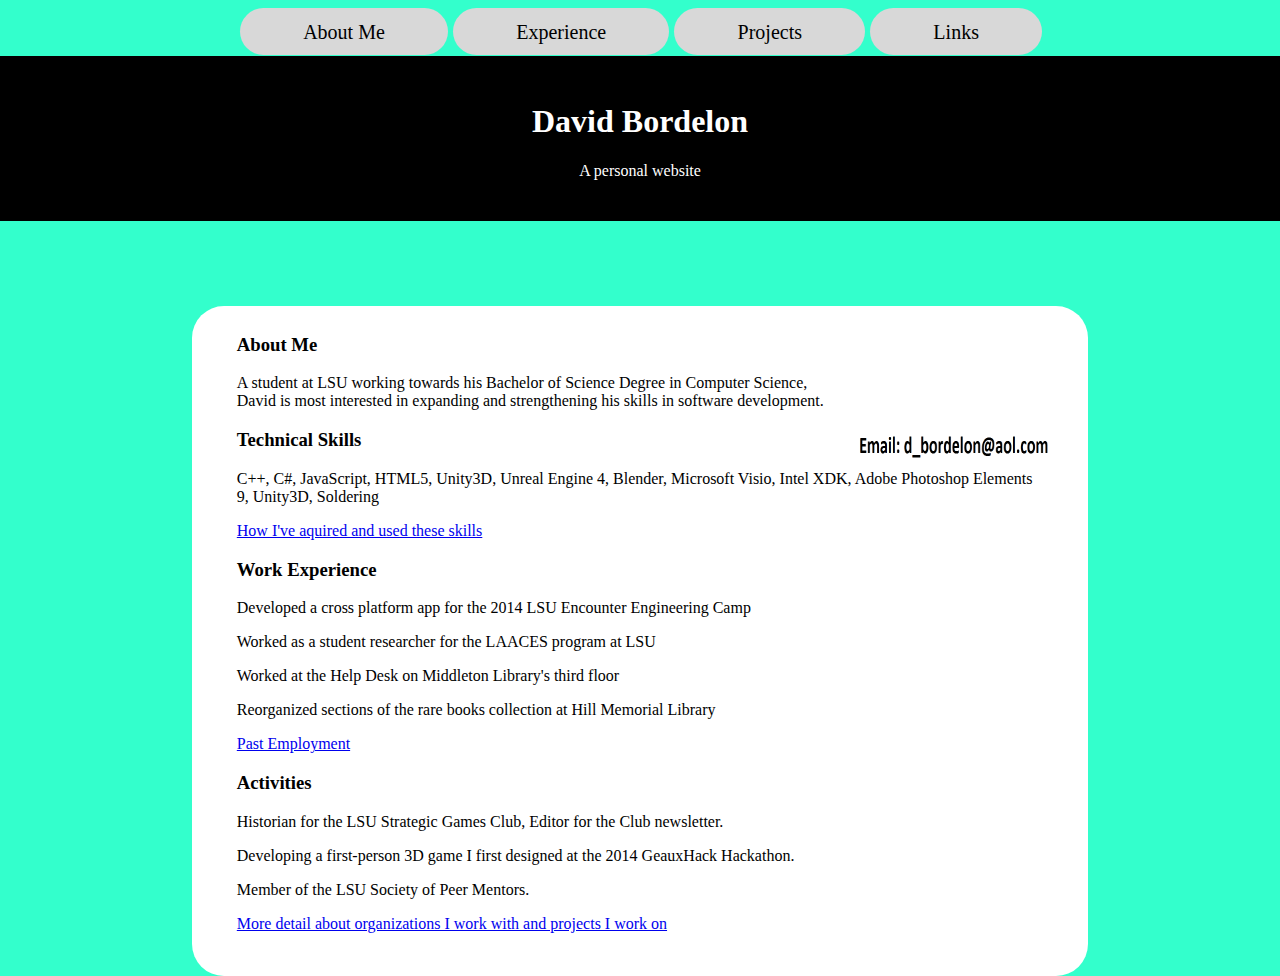
<file: index.html>
<!DOCTYPE html>
<html>
	<head>
	 <link href='style.css' rel='stylesheet'>
	</head>
  <body>
    <div class="nav">
        <div class="container">
        	<ul>
        	  <a href="index.html" style="text-decoration:none;"><li>About Me</li></a>
        	  <a href="experience.html" style="text-decoration:none;"><li>Experience</li></a>
			  <a href="projects.html" style="text-decoration:none;"><li>Projects</li></a>
        	  <a href="links.html" style="text-decoration:none;"><li>Links</li></a>
        	</ul>
    	</div>
	</div>
	<div class="jumbotron">
	   <div class="container">
	       <h1>David Bordelon</h1>
	       <p>A personal website</p>
	   </div> 
	</div>
	<div class="content">
	<div class="learn-more">
	<div class="container">
	<div>
	    <h3>About Me</h3>
	    <p>A student at LSU working towards his Bachelor of Science Degree in Computer Science, <br>David is most interested in expanding and strengthening his skills in software development.</p>
	</div>
	<div class="contactPic">
		<img src="contactPic.png"></img>
	</div>
	<div>
	    <h3>Technical Skills</h3>
	    <p>C++, C#, JavaScript, HTML5, Unity3D, Unreal Engine 4, Blender, Microsoft Visio, Intel XDK, Adobe Photoshop Elements 9, Unity3D, Soldering</p>
	    <p><a href="experience.html">How I've aquired and used these skills</a></p>
	</div>
	<div>
	    <h3>Work Experience</h3>
	    <p>Developed a cross platform app for the 2014 LSU Encounter Engineering Camp</p>
	    <p>Worked as a student researcher for the LAACES program at LSU</p>
	    <p>Worked at the Help Desk on Middleton Library's third floor</p>
	    <p>Reorganized sections of the rare books collection at Hill Memorial Library</p>
	    <p><a href="experience.html">Past Employment</a></p>
	</div>
	<div>
	    <h3>Activities</h3>
	    <p>Historian for the LSU Strategic Games Club, Editor for the Club newsletter.</p>
		<p>Developing a first-person 3D game I first designed at the 2014 GeauxHack Hackathon.</p>
		<p>Member of the LSU Society of Peer Mentors.</p>
	    <p><a href="projects.html">More detail about organizations I work with and projects I work on</a></p>
	</div>
	</div>
	</div>
	</div>
  </body>
</html>
</file>
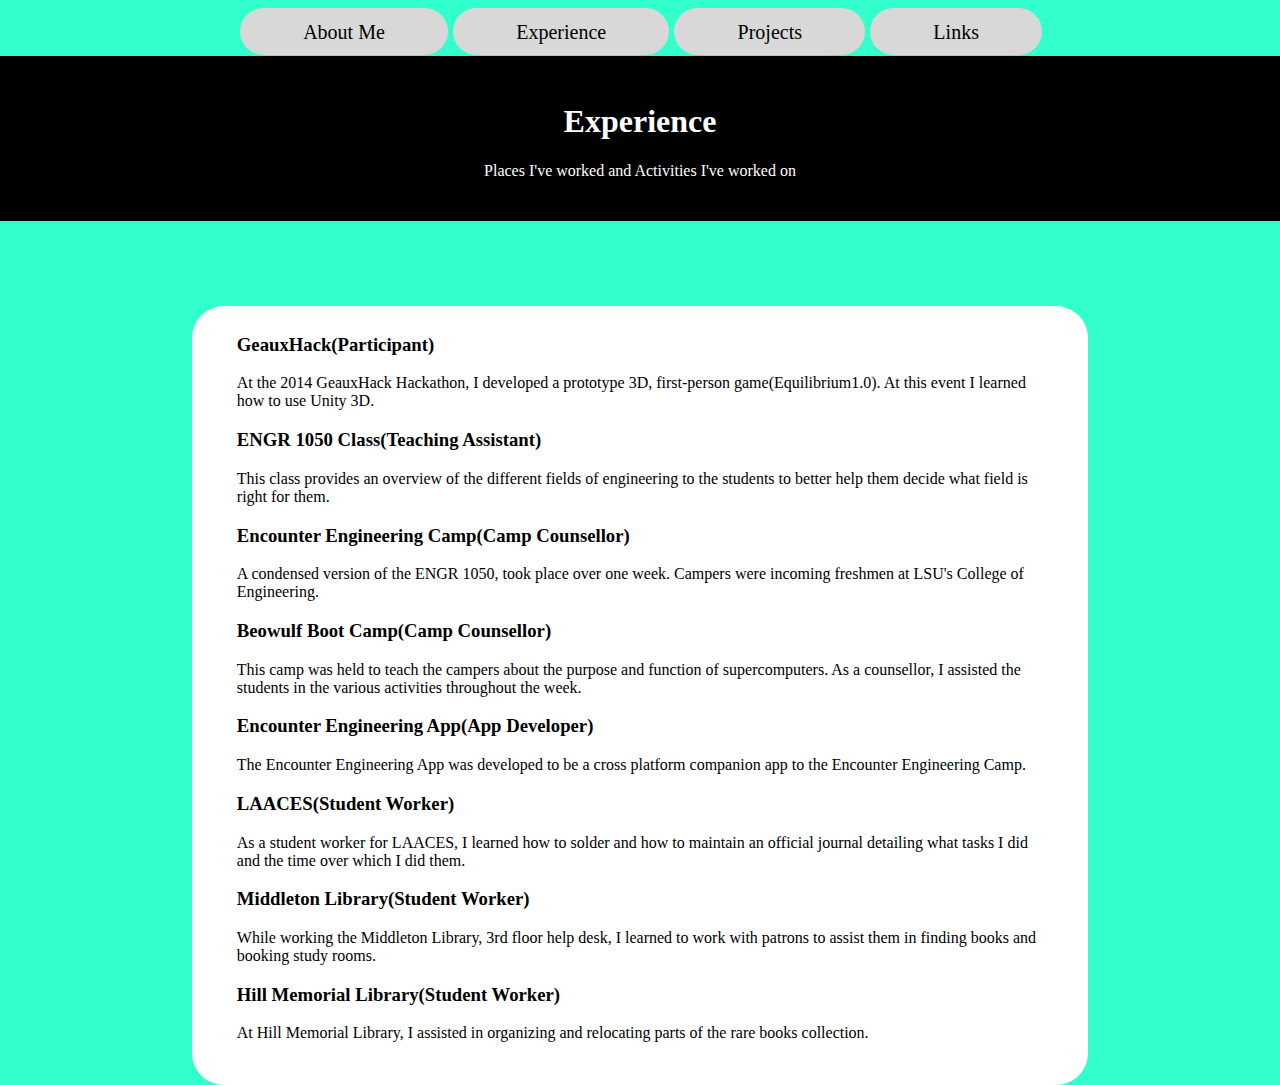
<file: experience.html>
<!DOCTYPE html>
<html>
	<head>
	 <link href='style.css' rel='stylesheet'>
	</head>
  <body>
    <div class="nav">
        <div class="container">
        	<ul>
        	  <a href="index.html" style="text-decoration:none;"><li>About Me</li></a>
        	  <a href="experience.html" style="text-decoration:none;"><li>Experience</li></a>
			  <a href="projects.html" style="text-decoration:none;"><li>Projects</li></a>
        	  <a href="links.html" style="text-decoration:none;"><li>Links</li></a>
        	</ul>
    	</div>
	</div>
	<div class="jumbotron">
	   <div class="container">
	       <h1>Experience</h1>
	       <p>Places I've worked and Activities I've worked on</p>
	   </div> 
	</div>
	<div class="content">
	<div class="learn-more">
	<div class="container">
	<div>
	    <h3>GeauxHack(Participant)</h3>
	    <p>At the 2014 GeauxHack Hackathon, I developed a prototype 3D, first-person game(Equilibrium1.0). At this event I learned how to use Unity 3D.</p>
	</div>
	<div>
	    <h3>ENGR 1050 Class(Teaching Assistant)</h3>
	    <p>This class provides an overview of the different fields of engineering to the students to better help them decide what field is right for them.</p>
	</div>
	<div>
	    <h3>Encounter Engineering Camp(Camp Counsellor)</h3>
	    <p>A condensed version of the ENGR 1050, took place over one week.  Campers were incoming freshmen at LSU's College of Engineering.</p>
	</div>
	<div>
	    <h3>Beowulf Boot Camp(Camp Counsellor)</h3>
	    <p>This camp was held to teach the campers about the purpose and function of supercomputers.  As a counsellor, I assisted the students in the various activities throughout the week.</p>
	</div>
	<div>
	    <h3>Encounter Engineering App(App Developer)</h3>
	    <p>The Encounter Engineering App was developed to be a cross platform companion app to the Encounter Engineering Camp.</p>
	</div>
	<div>
	    <h3>LAACES(Student Worker)</h3>
	    <p>As a student worker for LAACES, I learned how to solder and how to maintain an official journal detailing what tasks I did and the time over which I did them.</p>
	</div>
	<div>
	    <h3>Middleton Library(Student Worker)</h3>
	    <p>While working the Middleton Library, 3rd floor help desk, I learned to work with patrons to assist them in finding books and booking study rooms.</p>
	</div>
	<div>
	    <h3>Hill Memorial Library(Student Worker)</h3>
	    <p>At Hill Memorial Library, I assisted in organizing and relocating parts of the rare books collection.</p>
	</div>
	</div>
	</div>
	</div>
  </body>
</html>
</file>
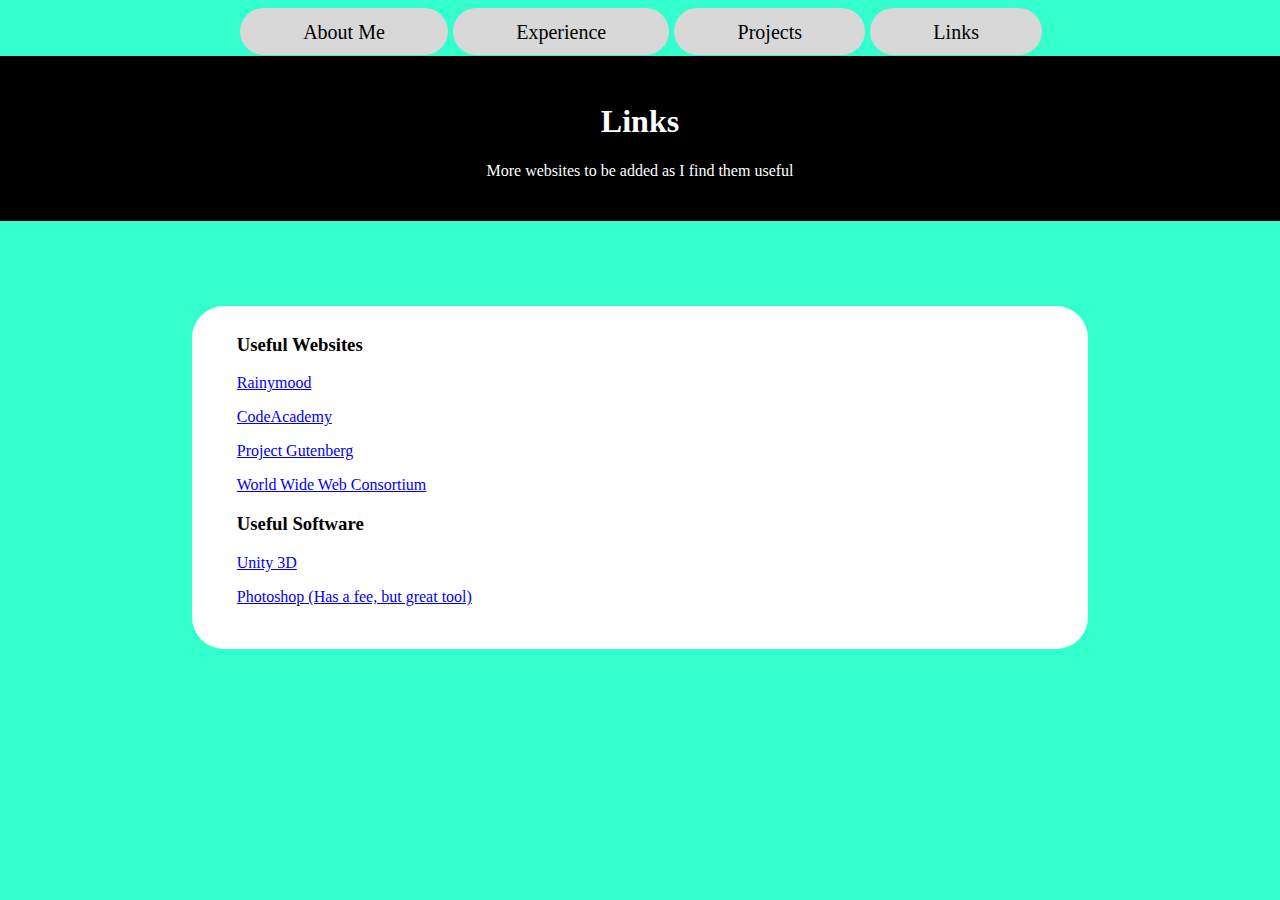
<file: links.html>
<!DOCTYPE html>
<html>
	<head>
	 <link href='style.css' rel='stylesheet'>
	</head>
  <body>
    <div class="nav">
        <div class="container">
        	<ul>
        	  <a href="index.html" style="text-decoration:none;"><li>About Me</li></a>
        	  <a href="experience.html" style="text-decoration:none;"><li>Experience</li></a>
			  <a href="projects.html" style="text-decoration:none;"><li>Projects</li></a>
        	  <a href="links.html" style="text-decoration:none;"><li>Links</li></a>
        	</ul>
    	</div>
	</div>
	<div class="jumbotron">
	   <div class="container">
	       <h1>Links</h1>
		   <p>More websites to be added as I find them useful</p>
	   </div> 
	</div>
	<div class="content">
	<div class="learn-more">
	<div class="container">
	<div>
	    <h3>Useful Websites</h3>
	    <p><a href="http://www.rainymood.com">Rainymood</a></p>
		<p><a href="http://http://www.codecademy.com/">CodeAcademy</a></p>
		<p><a href="http://www.gutenberg.org/wiki/Main_Page">Project Gutenberg</a></p>
		<p><a href="http://www.w3.org/">World Wide Web Consortium</a></p> 
	</div>
	<div>
	    <h3>Useful Software</h3>
	    <p><a href="http://unity3d.com/unity">Unity 3D</a></p>
		<p><a href="http://www.adobe.com/products/photoshop.html">Photoshop (Has a fee, but great tool)</a></p>
	</div>
	</div>
	</div>
	</div>
  </body>
</html>
</file>
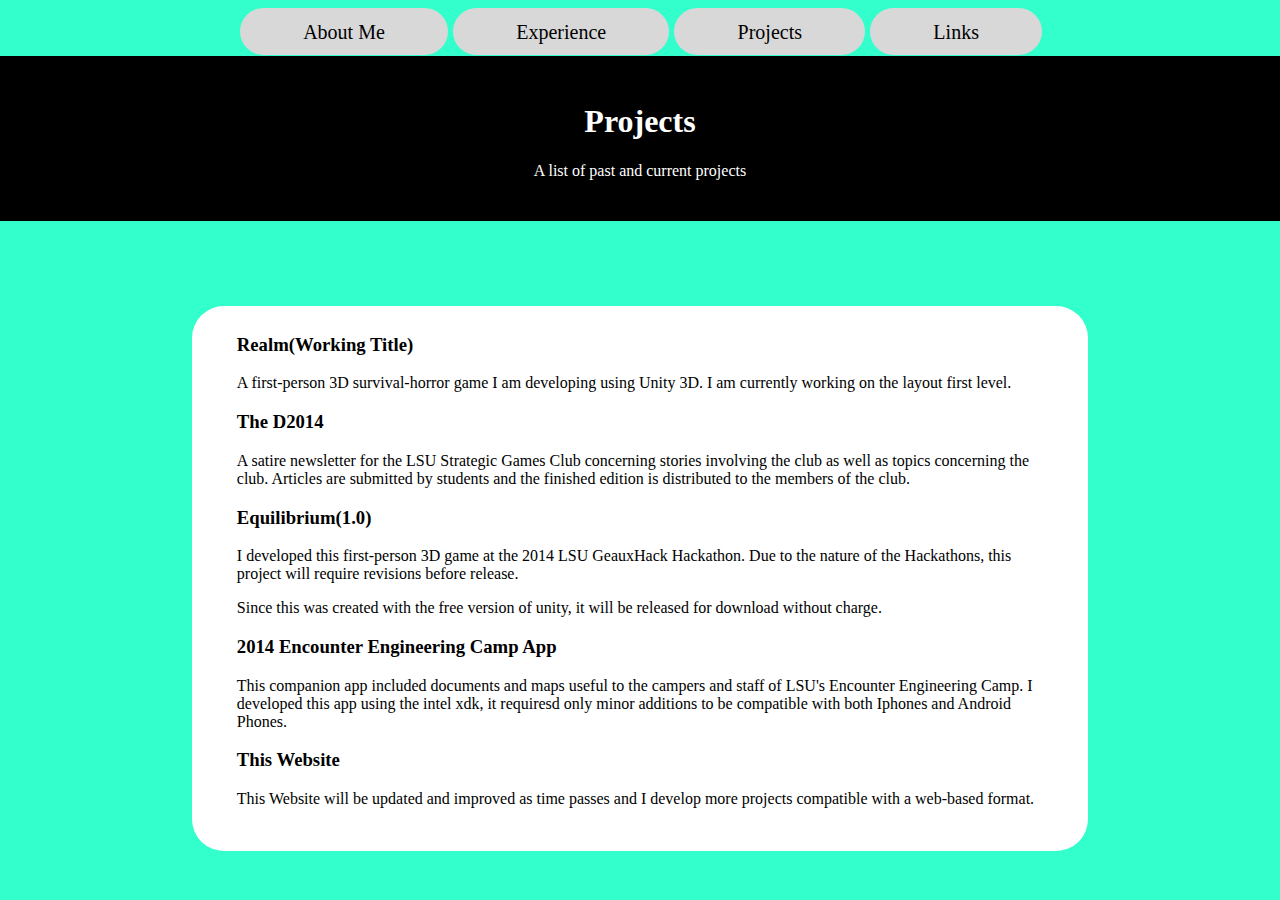
<file: projects.html>
<!DOCTYPE html>
<html>
	<head>
	 <link href='style.css' rel='stylesheet'>
	</head>
  <body>
    <div class="nav">
        <div class="container">
        	<ul>
        	  <a href="index.html" style="text-decoration:none;"><li>About Me</li></a>
        	  <a href="experience.html" style="text-decoration:none;"><li>Experience</li></a>
			  <a href="projects.html" style="text-decoration:none;"><li>Projects</li></a>
        	  <a href="links.html" style="text-decoration:none;"><li>Links</li></a>
        	</ul>
    	</div>
	</div>
	<div class="jumbotron">
	   <div class="container">
	       <h1>Projects</h1>
	       <p>A list of past and current projects</p>
	   </div> 
	</div>
	<div class="content">
	<div class="learn-more">
	<div class="container">
	<div>
	    <h3>Realm(Working Title)</h3>
	    <p>A first-person 3D survival-horror game I am developing using Unity 3D. I am currently working on the layout first level.</p>
	</div>
	<div>
	    <h3>The D2014</h3>
	    <p>A satire newsletter for the LSU Strategic Games Club concerning stories involving the club as well as topics concerning the club.  Articles are submitted by students and the finished edition is distributed to the members of the club.</p>
	</div>
	<div>
	    <h3>Equilibrium(1.0)</h3>
	    <p>I developed this first-person 3D game at the 2014 LSU GeauxHack Hackathon. Due to the nature of the Hackathons, this project will require revisions before release.</p>
		<p>Since this was created with the free version of unity, it will be released for download without charge.</p>
	</div>
	<div>
	    <h3>2014 Encounter Engineering Camp App</h3>
	    <p>This companion app included documents and maps useful to the campers and staff of LSU's Encounter Engineering Camp.  I developed this app using the intel xdk, it requiresd only minor additions to be compatible with both Iphones and Android Phones.</p>
	</div>
	<div>
	    <h3>This Website</h3>
	    <p>This Website will be updated and improved as time passes and I develop more projects compatible with a web-based format.</p>
	</div>
	</div>
	</div>
	</div>
  </body>
</html>
</file>
<file: style.css>
body{
	background:#33FFCC;
}

.content{
	position:absolute;
	top:34%;
	left:10%;
	right:10%;
	padding-left:5%;
	padding-right:5%;
	border-radius:2em;
}
.jumbotron{
	color: #fff;
	background:black;
	text-align:center;
	padding-top:2%;
	padding-bottom:2%;
	position:absolute;
	left:0;
	right:0;
}

.contactPic img{
	position:absolute;
	height:6%;
	width:20%;
	padding-left:60%;
}

.nav {
    background:inherit;
	font-size:20px;
	padding-top:1%;
	padding-bottom:1%;
	text-align: center; 
	text-decoration:none;
}
.nav li{
   display:inline;
   background:#D8D8D8;
   padding-top:1%;
   padding-bottom:1%;
   padding-left:5%;
   padding-right:5%;
   color:black;
   border-radius:2em;
}

.nav ul{
   display:inline;
   margin-left:-3%;
   cursor: pointer;
}

.learn-more{
	background:white;
	padding-left:5%;
	padding-right:5%;
	padding-bottom:3%;
	padding-top:1%;
	border-radius:2em;
}
</file>
